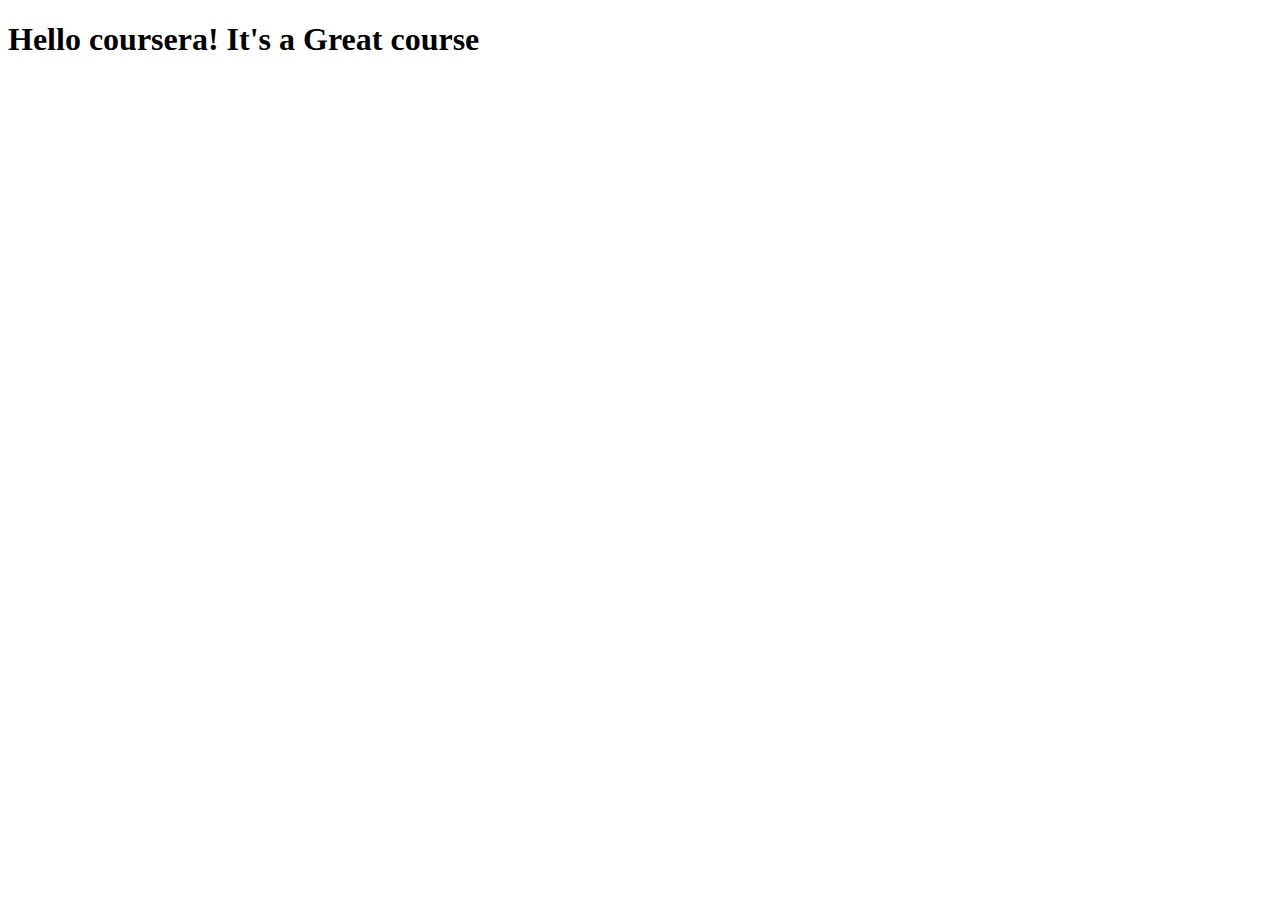
<file: site/index.html>
<!DOCTYPE html>
<html>
<head>
	<meta charset="utf-8">
	<meta name="viewport" content="width=device-width, initial-scale=1">
	<title>Hello Coursera</title>
</head>
<body>
<h1>Hello coursera! It's a Great course</h1>
</body>
</html>
</file>
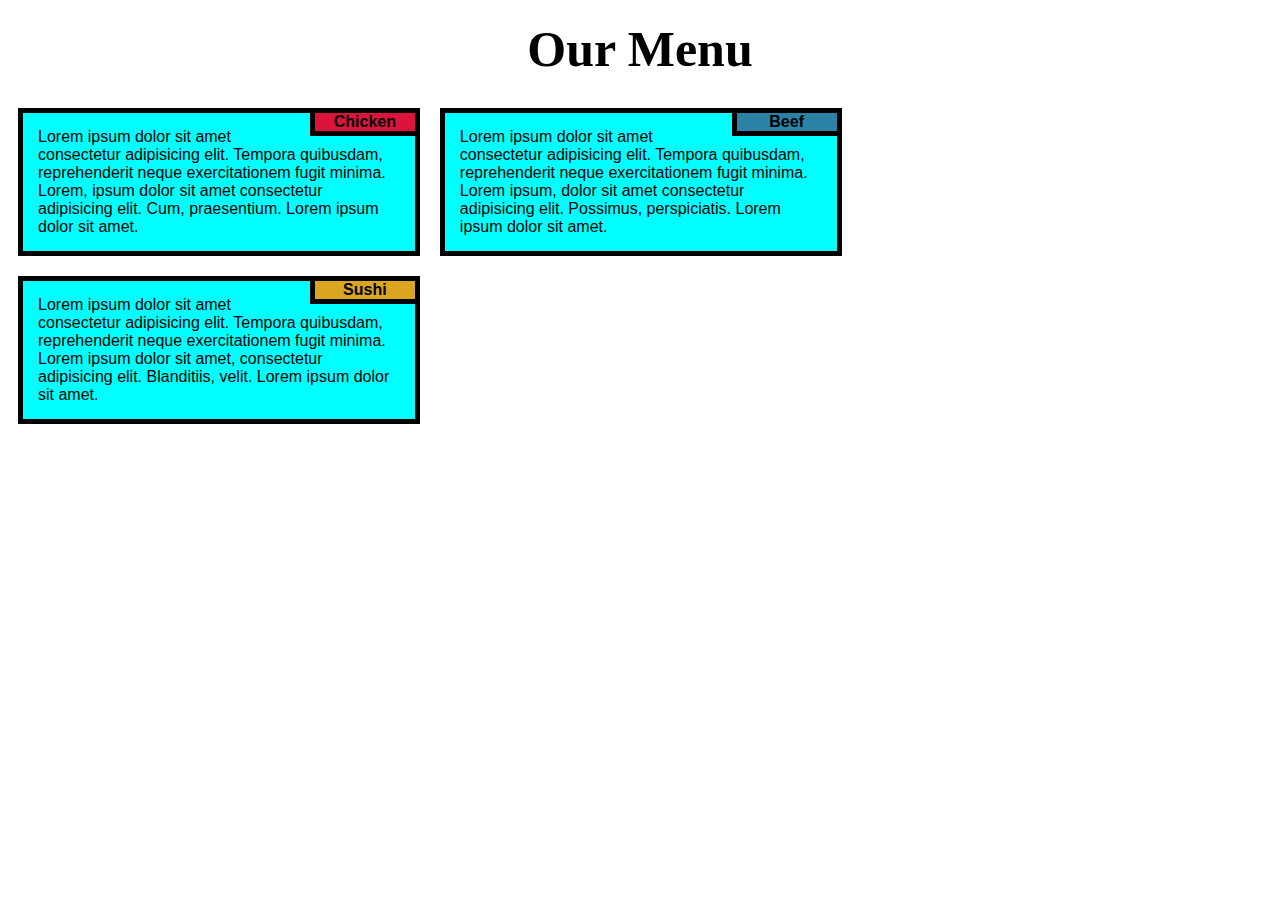
<file: Module2_solution/module2-solution.html>
<!DOCTYPE html>
<html>
<head>
	<meta charset="utf-8">
	<meta name="viewport" content="width=device-width, initial-scale=1">
	<link rel="stylesheet" type="text/css" href="module2-solution.css">
	<title>Our Menu</title>
</head>
<body>
<h1>Our Menu</h1>

<div class="one">
	<div class="chicken">Chicken</div>
	<p class="font">Lorem ipsum dolor sit amet consectetur adipisicing elit. Tempora quibusdam, reprehenderit neque exercitationem fugit minima.
		Lorem, ipsum dolor sit amet consectetur adipisicing elit. Cum, praesentium. Lorem ipsum dolor sit amet.
	</p>
</div>
<div class="two">
	<div class="beef">Beef</div>
	<p class="font">Lorem ipsum dolor sit amet consectetur adipisicing elit. Tempora quibusdam, reprehenderit neque exercitationem fugit minima.
		Lorem ipsum, dolor sit amet consectetur adipisicing elit. Possimus, perspiciatis. Lorem ipsum dolor sit amet.
	</p>
</div>
<div class="three">
	<div class="sushi">Sushi</div>
	<p class="font">Lorem ipsum dolor sit amet consectetur adipisicing elit. Tempora quibusdam, reprehenderit neque exercitationem fugit minima.
		Lorem ipsum dolor sit amet, consectetur adipisicing elit. Blanditiis, velit. Lorem ipsum dolor sit amet.
	</p>
</div>
</body>
</html>
</file>
<file: Module2_solution/module2-solution.css>
*{
	box-sizing: border-box;	
}
h1{
	margin-top: 20px;
	margin-bottom: 20px;
	text-align: center;
	font-size: 50px;
}

.one{
	font-family: Arial, Helvetica, sans-serif;
	font-weight: 500;
	background-color:aqua;
	outline:5px solid black;
	border-style: none;
	width: 31%;
	float: left;
   margin: 15px;
}
.two{
	font-family: Arial, Helvetica, sans-serif;
	font-weight: 500;
	background-color: aqua;
	outline:5px solid black;
	border-style: none;
	width: 31%;
	float: left;
	margin: 15px;
}
.three{
	font-family: Arial, Helvetica, sans-serif;
	font-weight: 500;
	background-color: aqua;
	outline:5px solid black;
	border-style: none;
	width: 31%;
	float: left;
	margin: 15px;
}
.chicken{
	font-family: Verdana, Geneva, Tahoma, sans-serif;
	font-weight: bold;
	background-color: crimson;
	outline: 5px solid black;
	text-align: center;
	width: 100px;
	float: right;
}
.beef{
	font-family: Verdana, Geneva, Tahoma, sans-serif;
	font-weight: bold;
	background-color: rgb(42, 130, 165);
	outline: 5px solid black;
	text-align: center;
	width: 100px;
	float: right;
}
.sushi{
	font-family: Verdana, Geneva, Tahoma, sans-serif;
	font-weight: bold;
	background-color: goldenrod;
	outline: 5px solid black;
	text-align: center;
	width: 100px;
	float: right;
}
.font{
	margin: 15px;
}
/********** Large devices only **********/
@media (width > 992px){
.one, .two, .three{
	width: 31%;
	margin: 15px;
	background-color: aqua;
}
}
/********** Medium devices only **********/
@media (min-width: 768px) and (max-width: 992px){
.one, .two{
	width: 40%;
}
.three{
	width: 83%;
}
.font{
	margin: 15px;
}
}
/********** Small devices only **********/
@media (min-width: 0px) and (max-width: 767px){
	.one, .two, .three{
		float: initial;
		margin-bottom:25px;
	}
	.font{
		margin: 15px;
	}
}
</file>
